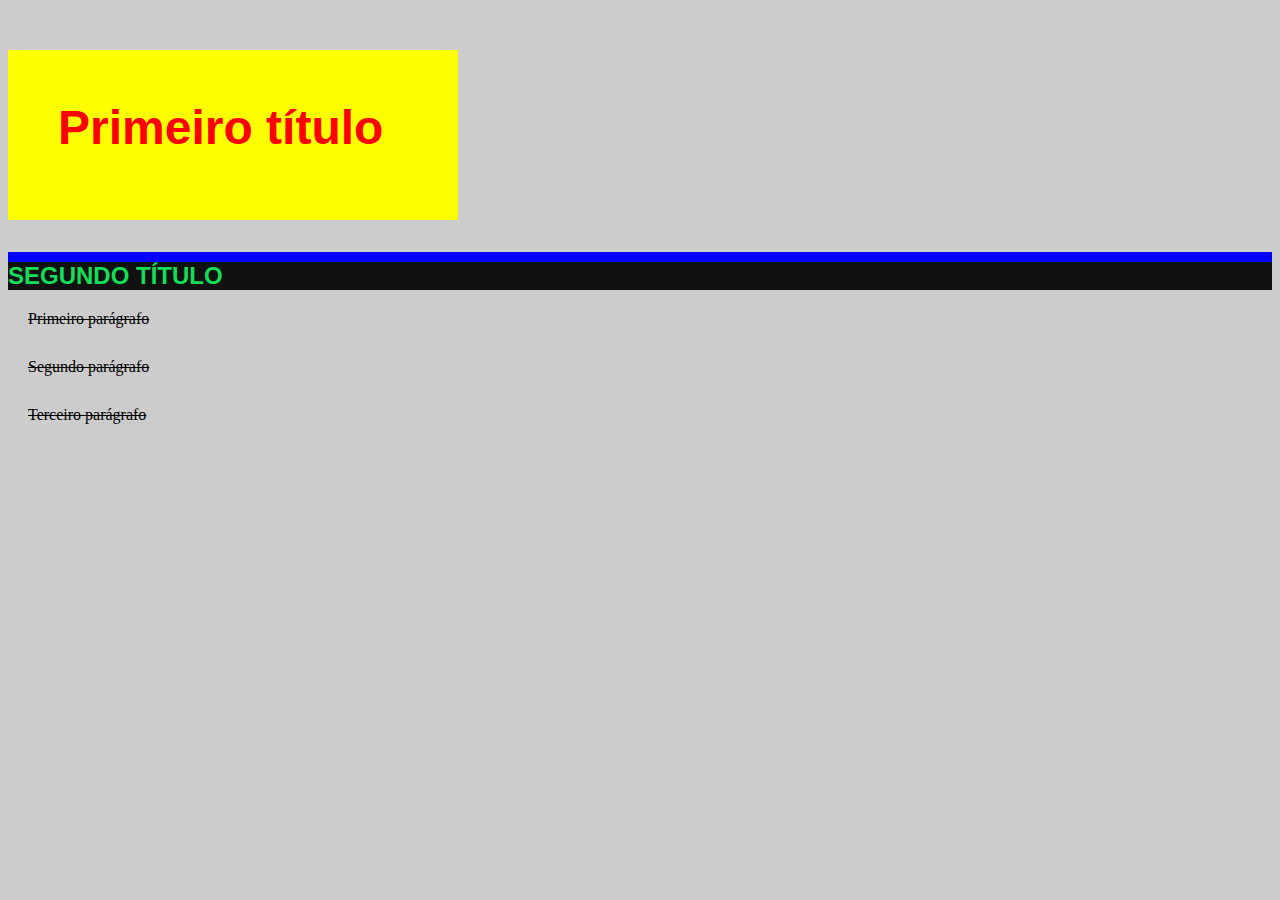
<file: web-design-fundamentals/aula-14/index.html>
<!DOCTYPE html>
<html lang="en">
<head>
  <meta charset="UTF-8">
  <meta http-equiv="X-UA-Compatible" content="IE=edge">
  <meta name="viewport" content="width=device-width, initial-scale=1.0">
  <link href="style.css" rel="stylesheet">
  <title>Aula 14</title>
</head>
<body>
  <h1>Primeiro título</h1>
  <h2>Segundo título</h1>
  <p>Primeiro parágrafo</p>
  <p>Segundo parágrafo</p>
  <p> Terceiro parágrafo</p>
</body>
</html>
</file>
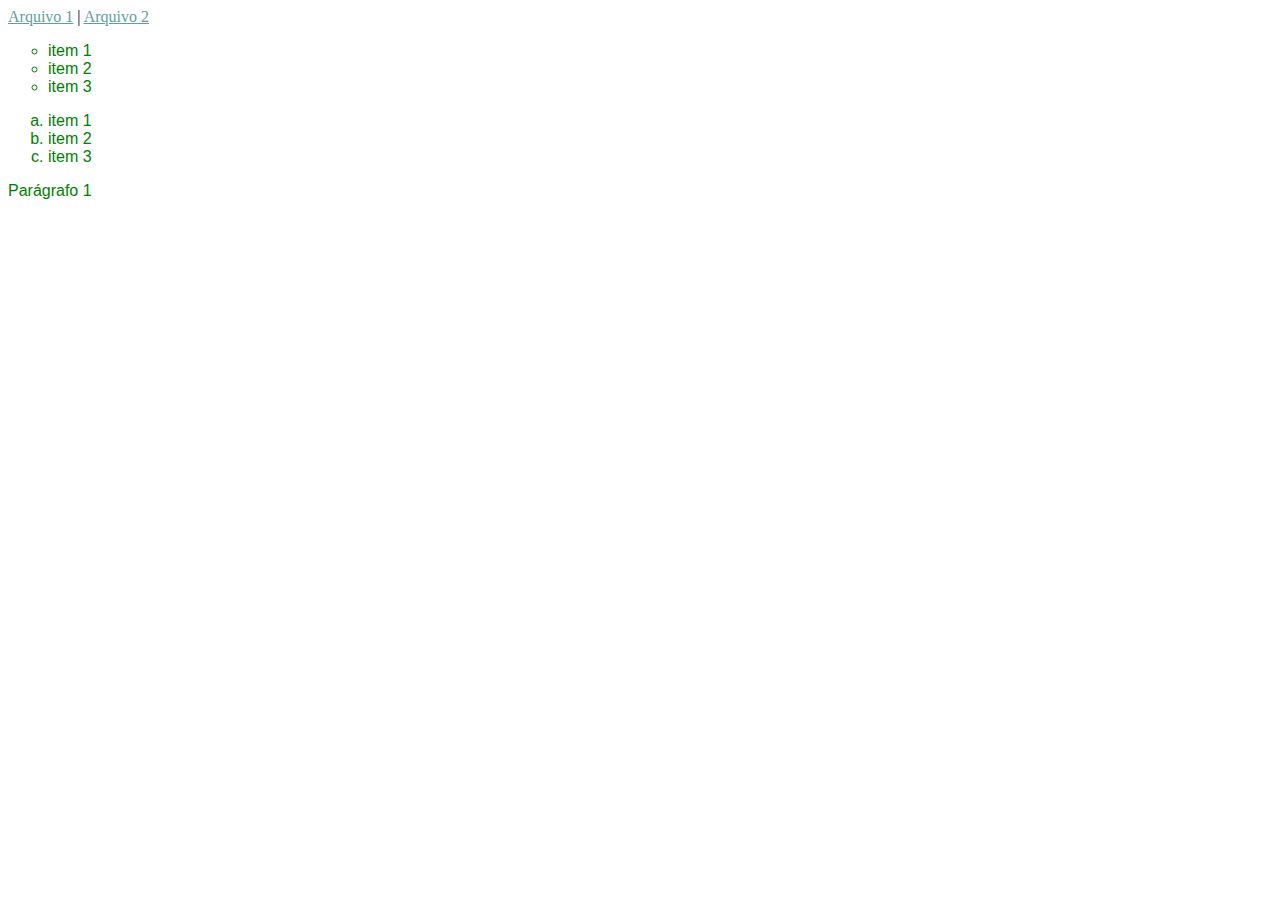
<file: web-design-fundamentals/aula-21/index.html>
<!DOCTYPE html>
<html lang="en">
<head>
  <meta charset="UTF-8">
  <meta http-equiv="X-UA-Compatible" content="IE=edge">
  <meta name="viewport" content="width=device-width, initial-scale=1.0">
  <link href="./style.css" rel="stylesheet">
  <title>Aula 21</title>
</head>
<body>
  <a href="#">Arquivo 1</a> |
  <a href="#">Arquivo 2</a>
  <ul>
    <li>item 1</li>
    <li>item 2</li>
    <li>item 3</li>
  </ul>

  <ol>
    <li>item 1</li>
    <li>item 2</li>
    <li>item 3</li>
  </ol>
  <p>Parágrafo 1</p>
</body>
</html>
</file>
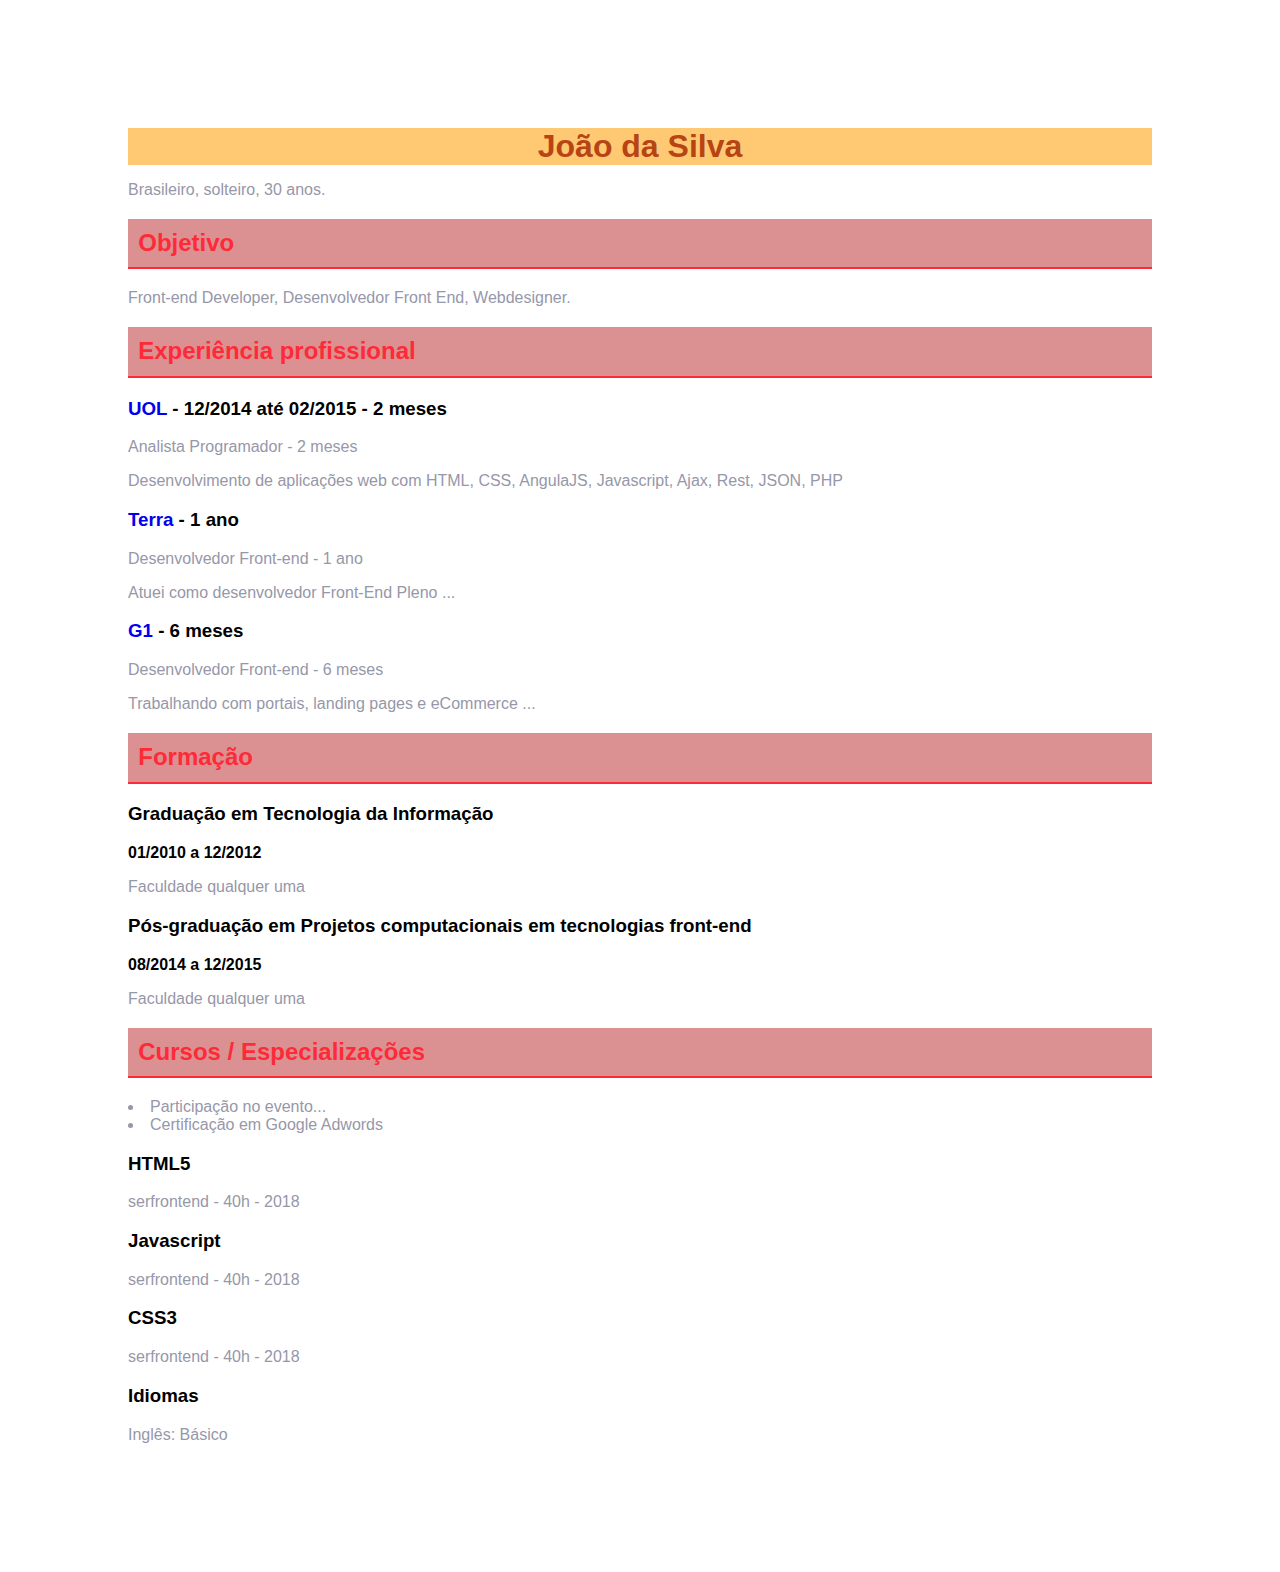
<file: web-design-fundamentals/aula-22/index.html>
<!DOCTYPE html>
<html lang="en">
<head>
  <meta charset="UTF-8">
  <meta http-equiv="X-UA-Compatible" content="IE=edge">
  <meta name="viewport" content="width=device-width, initial-scale=1.0">
  <link href="style.css" rel="stylesheet">
  <title>Aula 21</title>
</head>
<body>
  <h1>João da Silva</h1>
  <p>Brasileiro, solteiro, 30 anos.</p>

  <h2>Objetivo</h2>
  <p>Front-end Developer, Desenvolvedor Front End, Webdesigner.</p>

  <h2>Experiência profissional</h2>
  <h3><a href="#" target="_blank">UOL</a> - 12/2014 até 02/2015 - 2 meses </h3>
  <p>Analista Programador - 2 meses</p>
  <p> Desenvolvimento de aplicações web com HTML, CSS, AngulaJS, Javascript, Ajax, Rest, JSON, PHP </p>

  <h3><a href="#" target="_blank">Terra</a> - 1 ano </h3>
  <p>Desenvolvedor Front-end - 1 ano</p>
  <p> Atuei como desenvolvedor Front-End Pleno ... </p>

  <h3><a href="#" target="_blank">G1</a> - 6 meses </h3>
  <p>Desenvolvedor Front-end - 6 meses</p>
  <p> Trabalhando com portais, landing pages e eCommerce ... </p>

  <h2>Formação</h2>
  <h3>Graduação em Tecnologia da Informação</h3>
  <p class="destaque">01/2010 a 12/2012</p>
  <p>Faculdade qualquer uma</p>

  <h3>Pós-graduação em Projetos computacionais em tecnologias front-end</h3>
  <p class="destaque">08/2014 a 12/2015</p>
  <p>Faculdade qualquer uma</p>

  <h2>Cursos / Especializações</h2>
  <ul>
    <li>Participação no evento...</li>
    <li>Certificação em Google Adwords</li>
  </ul>

  <h3>HTML5</h3>
  <p>serfrontend - 40h - 2018</p>

  <h3>Javascript</h3>
  <p>serfrontend - 40h - 2018</p>

  <h3>CSS3</h3>
  <p>serfrontend - 40h - 2018</p>

  <h3>Idiomas</h3>
  <p>Inglês: Básico</p>
</body>
</html>
</file>
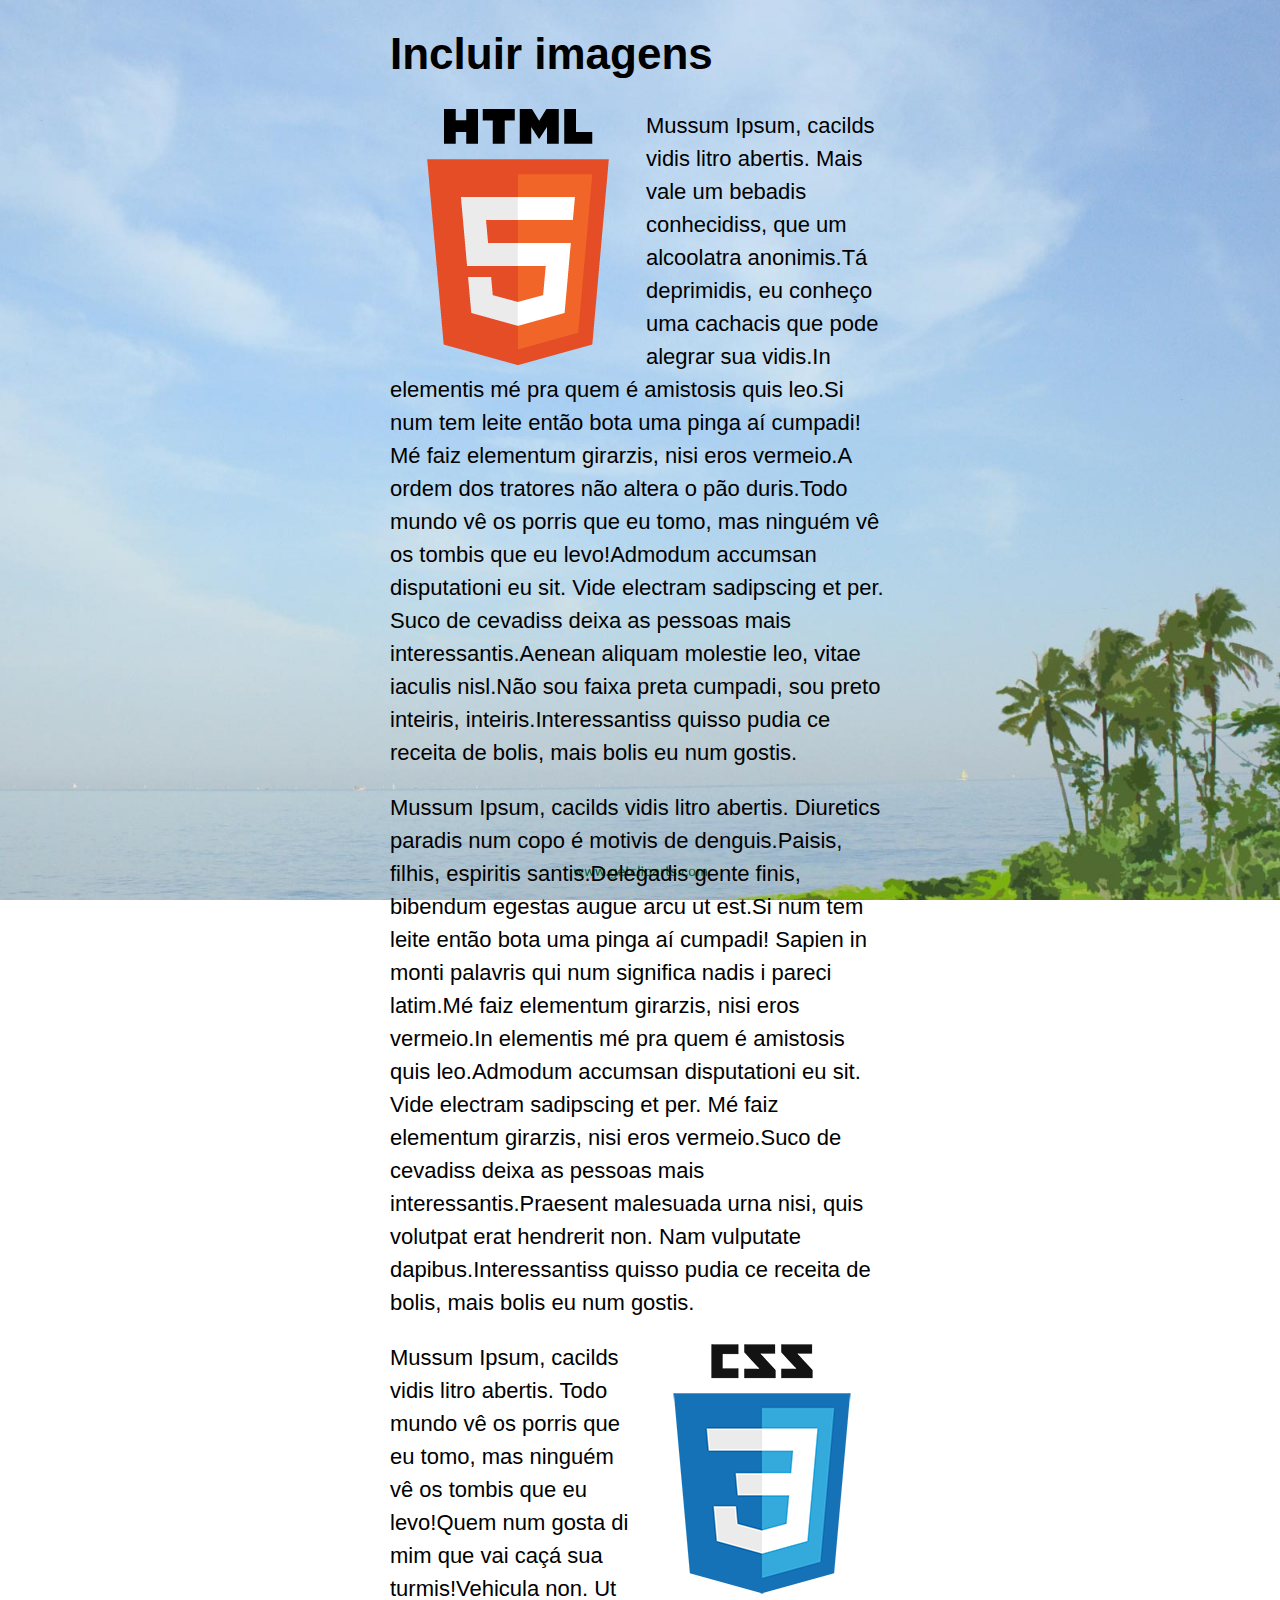
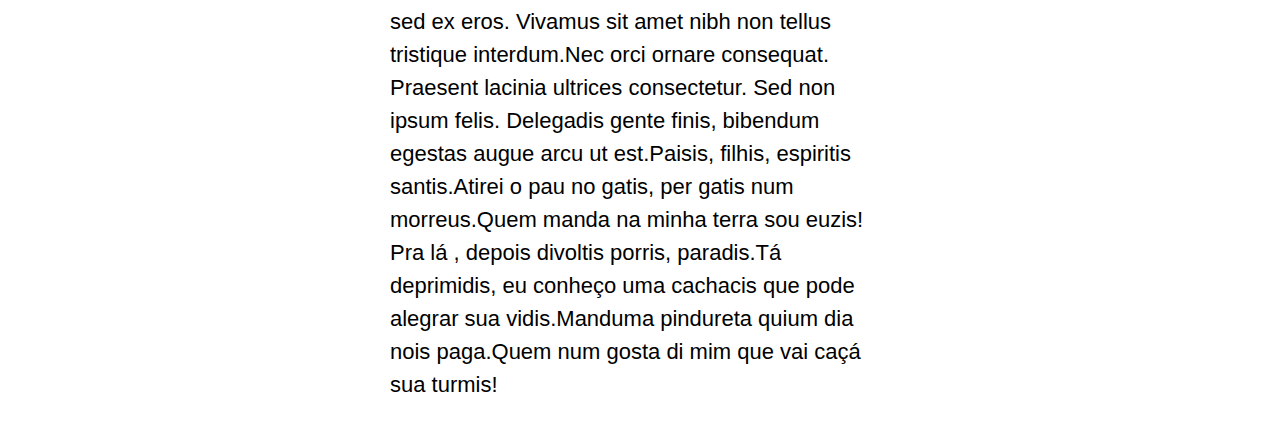
<file: web-design-fundamentals/aula-26/aula-26/index.html>
<!DOCTYPE html>
<html lang="en">
<head>
  <meta charset="UTF-8">
  <meta http-equiv="X-UA-Compatible" content="IE=edge">
  <meta name="viewport" content="width=device-width, initial-scale=1.0">
  <link href="style.css" rel="stylesheet">
  <title>Aula-26</title>
</head>
<body>
  <h1>Incluir imagens</h1>
  <img src="./images/html5.png" class="img-html" alt="Logotipo HTML5">
  <p>Mussum Ipsum, cacilds vidis litro abertis. Mais vale um bebadis conhecidiss, que um alcoolatra anonimis.Tá deprimidis, eu conheço uma cachacis que pode alegrar sua vidis.In elementis mé pra quem é amistosis quis leo.Si num tem leite então bota uma pinga aí cumpadi!
    
    Mé faiz elementum girarzis, nisi eros vermeio.A ordem dos tratores não altera o pão duris.Todo mundo vê os porris que eu tomo, mas ninguém vê os tombis que eu levo!Admodum accumsan disputationi eu sit. Vide electram sadipscing et per.
    
    Suco de cevadiss deixa as pessoas mais interessantis.Aenean aliquam molestie leo, vitae iaculis nisl.Não sou faixa preta cumpadi, sou preto inteiris, inteiris.Interessantiss quisso pudia ce receita de bolis, mais bolis eu num gostis.</p>
  </body>
  <p>Mussum Ipsum, cacilds vidis litro abertis. Diuretics paradis num copo é motivis de denguis.Paisis, filhis, espiritis santis.Delegadis gente finis, bibendum egestas augue arcu ut est.Si num tem leite então bota uma pinga aí cumpadi!
    
    Sapien in monti palavris qui num significa nadis i pareci latim.Mé faiz elementum girarzis, nisi eros vermeio.In elementis mé pra quem é amistosis quis leo.Admodum accumsan disputationi eu sit. Vide electram sadipscing et per.
    
    Mé faiz elementum girarzis, nisi eros vermeio.Suco de cevadiss deixa as pessoas mais interessantis.Praesent malesuada urna nisi, quis volutpat erat hendrerit non. Nam vulputate dapibus.Interessantiss quisso pudia ce receita de bolis, mais bolis eu num gostis.</p>
    <img src="./images/css3.png" class="img-css" alt="Logotipo css3">
    <p>Mussum Ipsum, cacilds vidis litro abertis. Todo mundo vê os porris que eu tomo, mas ninguém vê os tombis que eu levo!Quem num gosta di mim que vai caçá sua turmis!Vehicula non. Ut sed ex eros. Vivamus sit amet nibh non tellus tristique interdum.Nec orci ornare consequat. Praesent lacinia ultrices consectetur. Sed non ipsum felis.

      Delegadis gente finis, bibendum egestas augue arcu ut est.Paisis, filhis, espiritis santis.Atirei o pau no gatis, per gatis num morreus.Quem manda na minha terra sou euzis!
      
      Pra lá , depois divoltis porris, paradis.Tá deprimidis, eu conheço uma cachacis que pode alegrar sua vidis.Manduma pindureta quium dia nois paga.Quem num gosta di mim que vai caçá sua turmis!</p>
</html>
</file>
<file: web-design-fundamentals/aula-14/style.css>
h1 {
  font-family: Arial, Helvetica, sans-serif;
  font-size: 48px;
  font-style: normal;
  font-variant: normal;
  color: #f00;
  background-color: yellow;
  margin-left: 0;
  margin-top: 50px;
  padding-left: 50px;
  padding-top: 50px;
  padding-bottom: 50px;
  width: 400px;
  height: 70px;
}

body {
  background-color: #ccc;
}

h2 {
  text-transform: uppercase;
  font-family: Arial, Helvetica, sans-serif;
  color: #12de5a;
  background-color: #111111;
  border-top: solid 10px blue;
}

p {
  font-variant: normal;
  text-align: left;
  text-decoration: line-through;
  text-indent: 20px;
  text-transform: none;
  margin-bottom: 30px
}
</file>
<file: web-design-fundamentals/aula-21/style.css>
p, li {
  font-family: sans-serif;
  color: green;
}

a:hover {
  color: red;
  background-color: #ccc;
}

a:link{
  color: cadetblue;
}

a:visited {
  color: red
}

a:active {
  color: orange;
}

ul li {
  list-style-type: circle;
}

ol li {
  list-style-type: lower-alpha;
  list-style-position: outside;
}
</file>
<file: web-design-fundamentals/aula-22/style.css>
body {
  margin: 10%;
  font-family: sans-serif;
}

h1 {
  font-family: Verdana, Geneva, Tahoma, sans-serif;
  background-color: #ffc973;
  color: #b74414;
  margin: auto;
  text-align: center;
}

h2 {
  background-color: #db9192;
  color: #ff2a37;
  padding: 1%;
  border-bottom-style: solid;
  border-bottom-color: #ff2a37;
  border-bottom-width: 2px;
}

a {
  text-decoration: none;
}
a:hover {
  text-decoration: underline;
}

p {
  color: #9697a9;
}

ul {
  padding-left: 0;
  list-style: inside;
}

li {
  color: #9697a9;
  padding-left: 0;
}

.destaque {
  font-weight: bold;
  color: #000;
}
</file>
<file: web-design-fundamentals/aula-26/aula-26/style.css>
body {
  font-size: 22px;
  font-family: sans-serif;
  width: 500px;
  margin: auto;
  background-image: url("images/bg.jpg");
  background-attachment: fixed;
  background-repeat: no-repeat;
  background-size: cover;
  background-position: right bottom;
}

p {
  line-height: 1.5;
}

.img-html {
  float: left;
}

.img-css {
  float: right;
}
</file>
